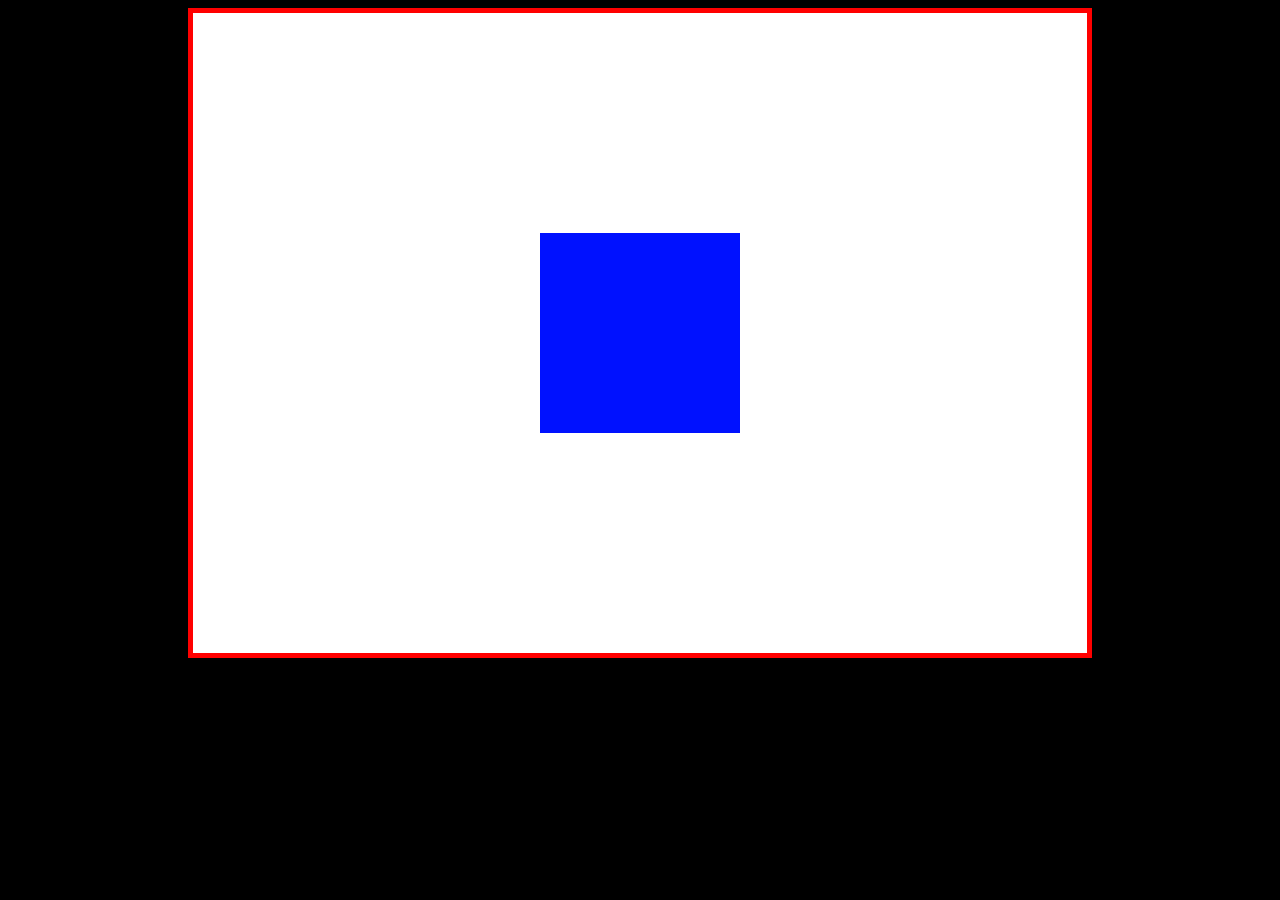
<file: 1 - MON/ex1/index.html>
<!DOCTYPE html>
<html lang="en">
<head>
    <meta charset="UTF-8">
    <meta name="viewport" content="width=device-width, initial-scale=1.0">
    <title>Example 1</title>
    <link rel="stylesheet" href="css/main.css">
</head>
<body>
    <div class="container">
        <div class="box"></div>
    </div>
</body>
</html>
</file>
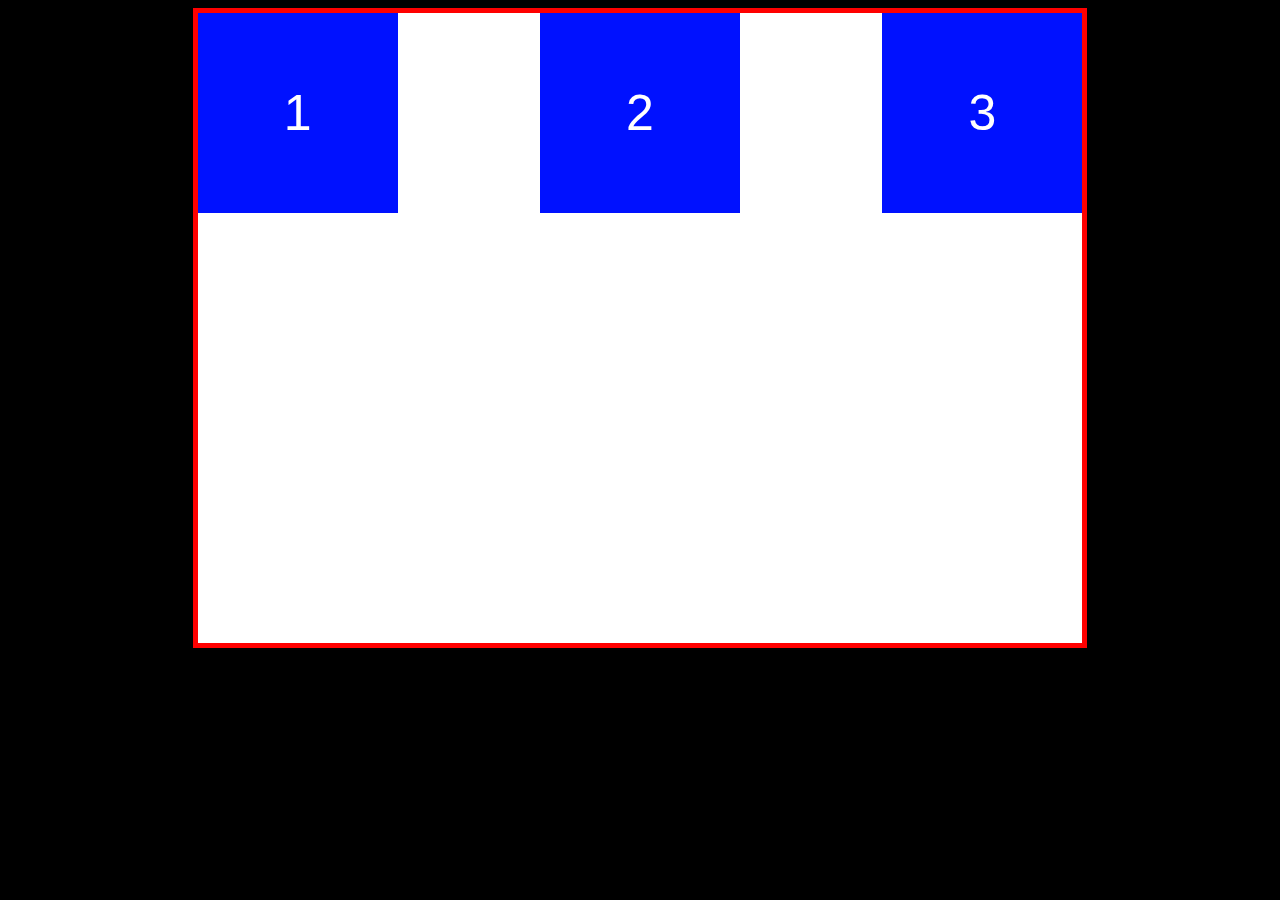
<file: 1 - MON/ex5/index.html>
<!DOCTYPE html>
<html lang="en">
<head>
    <meta charset="UTF-8">
    <meta name="viewport" content="width=device-width, initial-scale=1.0">
    <title>Example 1</title>
    <link rel="stylesheet" href="css/main.css">
</head>
<body>
    <div class="container">
        <div class="box"> 1</div>
        <div class="box"> 2</div>
        <div class="box"> 3</div>
    </div>
</body>
</html>
</file>
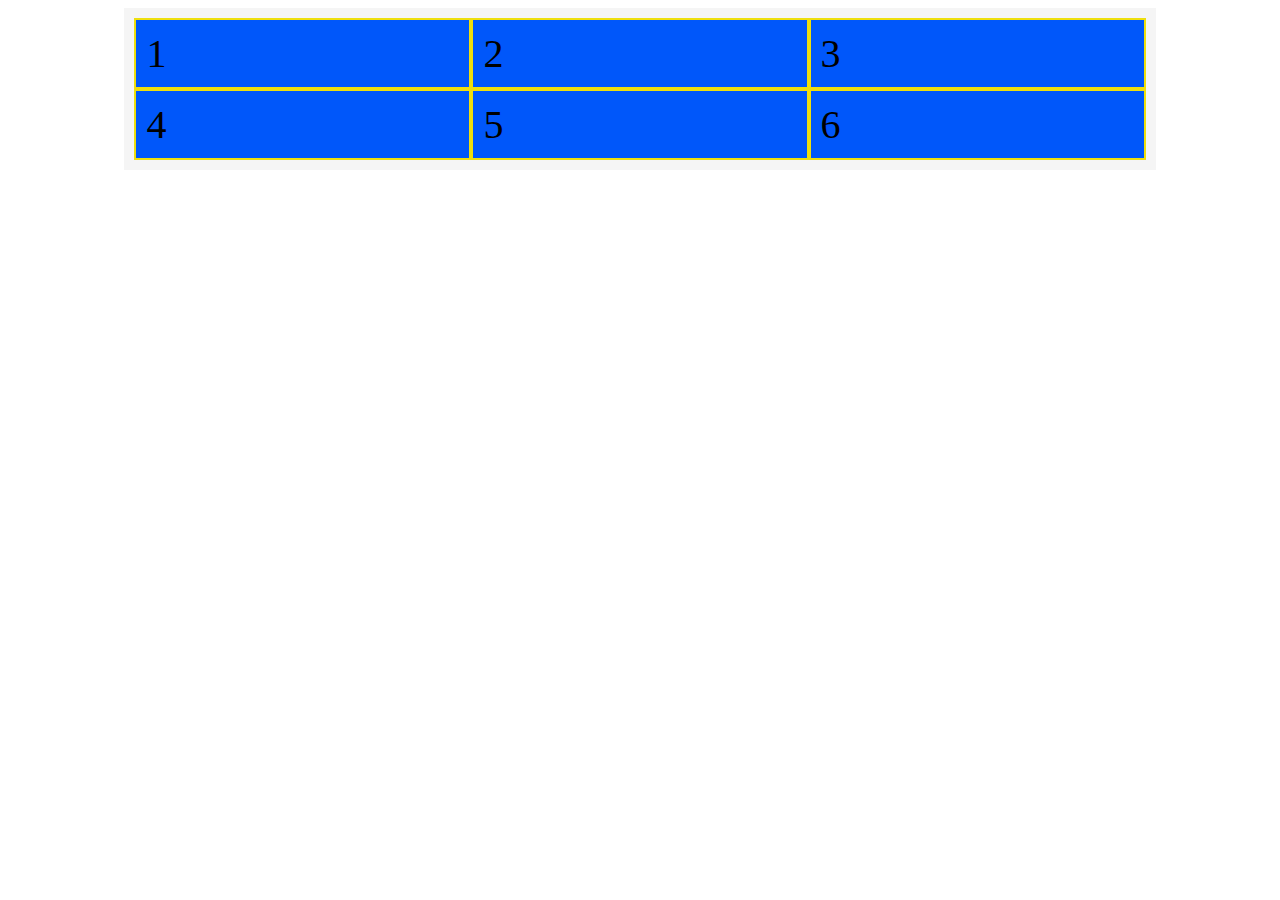
<file: 2 - TUES/ex1/index.html>
<!DOCTYPE html>
<html lang="en">
<head>
    <meta charset="UTF-8">
    <meta name="viewport" content="width=device-width, initial-scale=1.0">
    <title>Grid</title>
    <link rel="stylesheet" href="css/style.css">
</head>
<body>
    <div class="grid-container">
        <div class="grid-item">1</div>
        <div class="grid-item">2</div>
        <div class="grid-item">3</div>  
        <div class="grid-item">4</div>
        <div class="grid-item">5</div>
        <div class="grid-item">6</div>  
      </div>
</body>
</html>
</file>
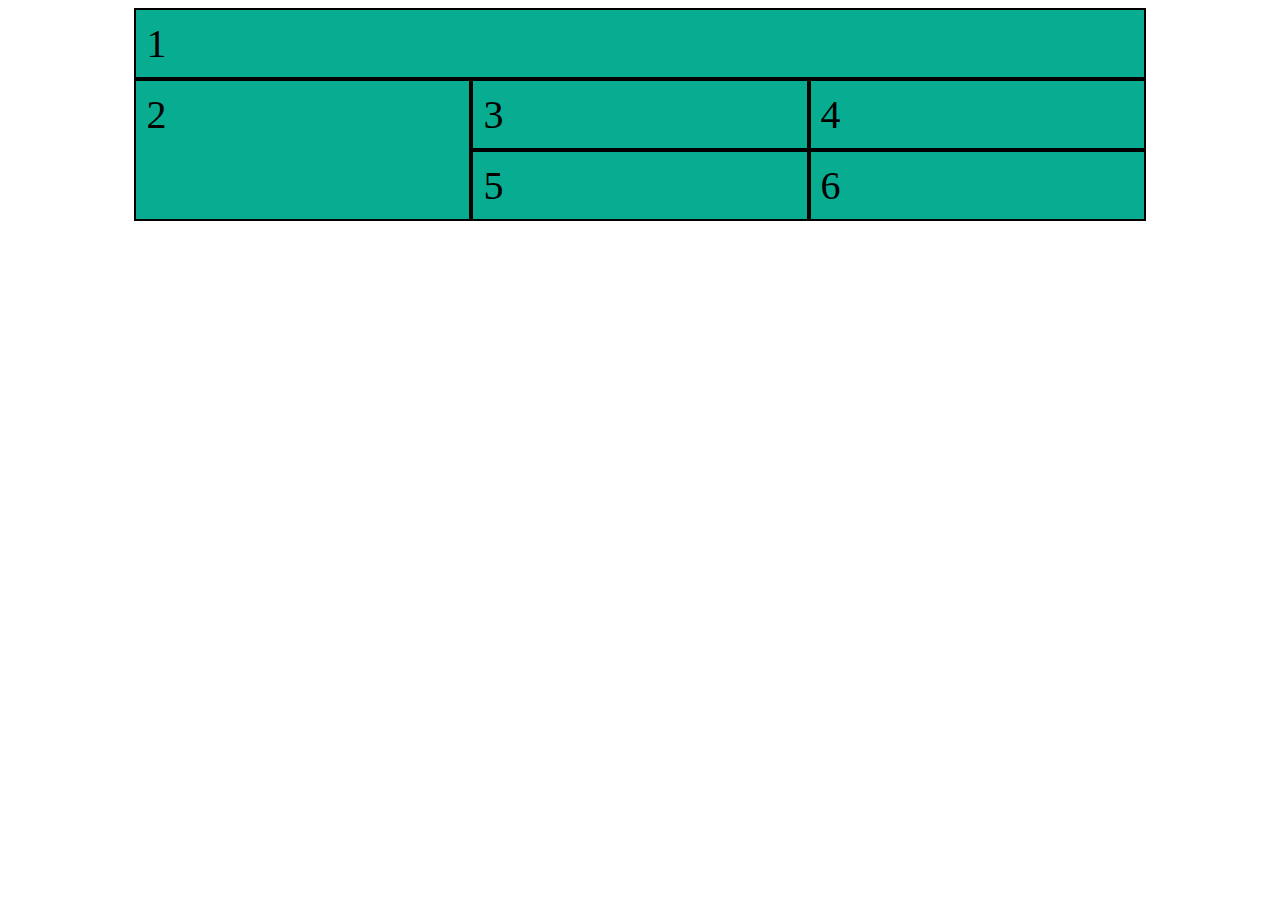
<file: 2 - TUES/ex4/index.html>
<!DOCTYPE html>
<html lang="en">
<head>
    <meta charset="UTF-8">
    <meta name="viewport" content="width=device-width, initial-scale=1.0">
    <title>Grid</title>
    <link rel="stylesheet" href="css/style.css">
</head>
<body>
    <div class="grid-container">
        <div class="grid-item item1">1</div>
        <div class="grid-item item2">2</div>
        <div class="grid-item item3">3</div>  
        <div class="grid-item item4">4</div>
        <div class="grid-item item5">5</div>
        <div class="grid-item item6">6</div>  
      </div>
</body>
</html>
</file>
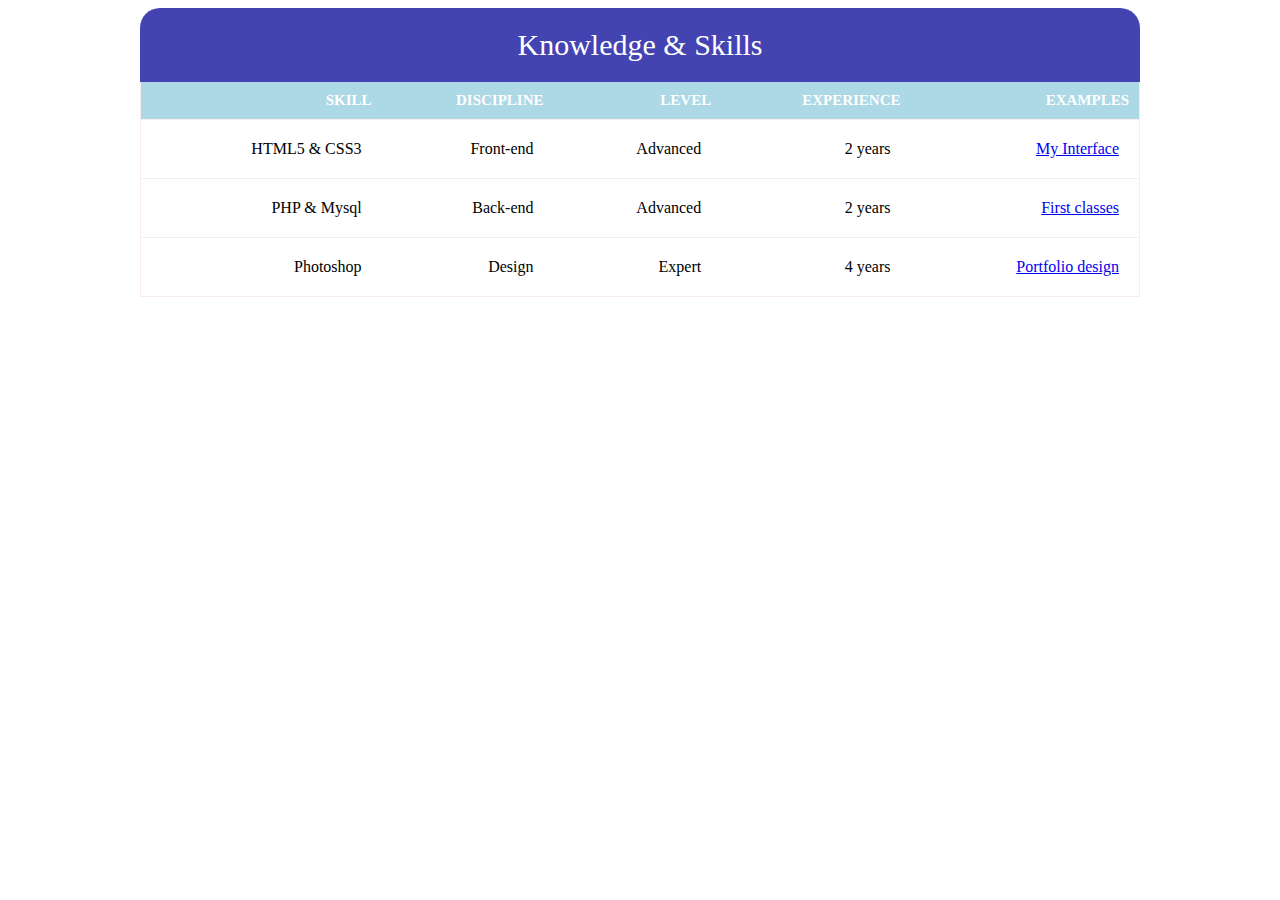
<file: 3 - WED/ex2/index.html>
<html lang="en" data-lt-installed="true">

<head>
  <meta http-equiv="Content-Type" content="text/html; charset=UTF-8">
  <title>This website needs a title </title>
  <link rel="stylesheet" href="css/style.css">
</head>

<body>
  <!-- Create only styles to make it looks like the final example -->
  <table>
    <caption>Knowledge & Skills</caption>
    <thead>
      <tr>
        <th>Skill</th>
        <th>Discipline</th>
        <th>Level</th>
        <th>Experience</th>
        <th>Examples</th>
      </tr>
    </thead>
    <tbody>
      <tr>
        <td>HTML5 & CSS3</td>
        <td>Front-end</td>
        <td>Advanced</td>
        <td>2 years</td>
        <td><a href="https://cdpn.io/CSS3fx/fullpage/FteDi">My Interface</a></td>
      </tr>
      <tr>
        <td>PHP & Mysql</td>
        <td>Back-end</td>
        <td>Advanced</td>
        <td>2 years</td>
        <td><a href="https://cdpn.io/CSS3fx/fullpage/FteDi">First classes</a></td>
      </tr>
      <tr>
        <td>Photoshop</td>
        <td>Design</td>
        <td>Expert</td>
        <td>4 years</td>
        <td><a href="https://cdpn.io/CSS3fx/fullpage/FteDi">Portfolio design</a></td>
      </tr>
    </tbody>
  </table>
</body>

</html>
</file>
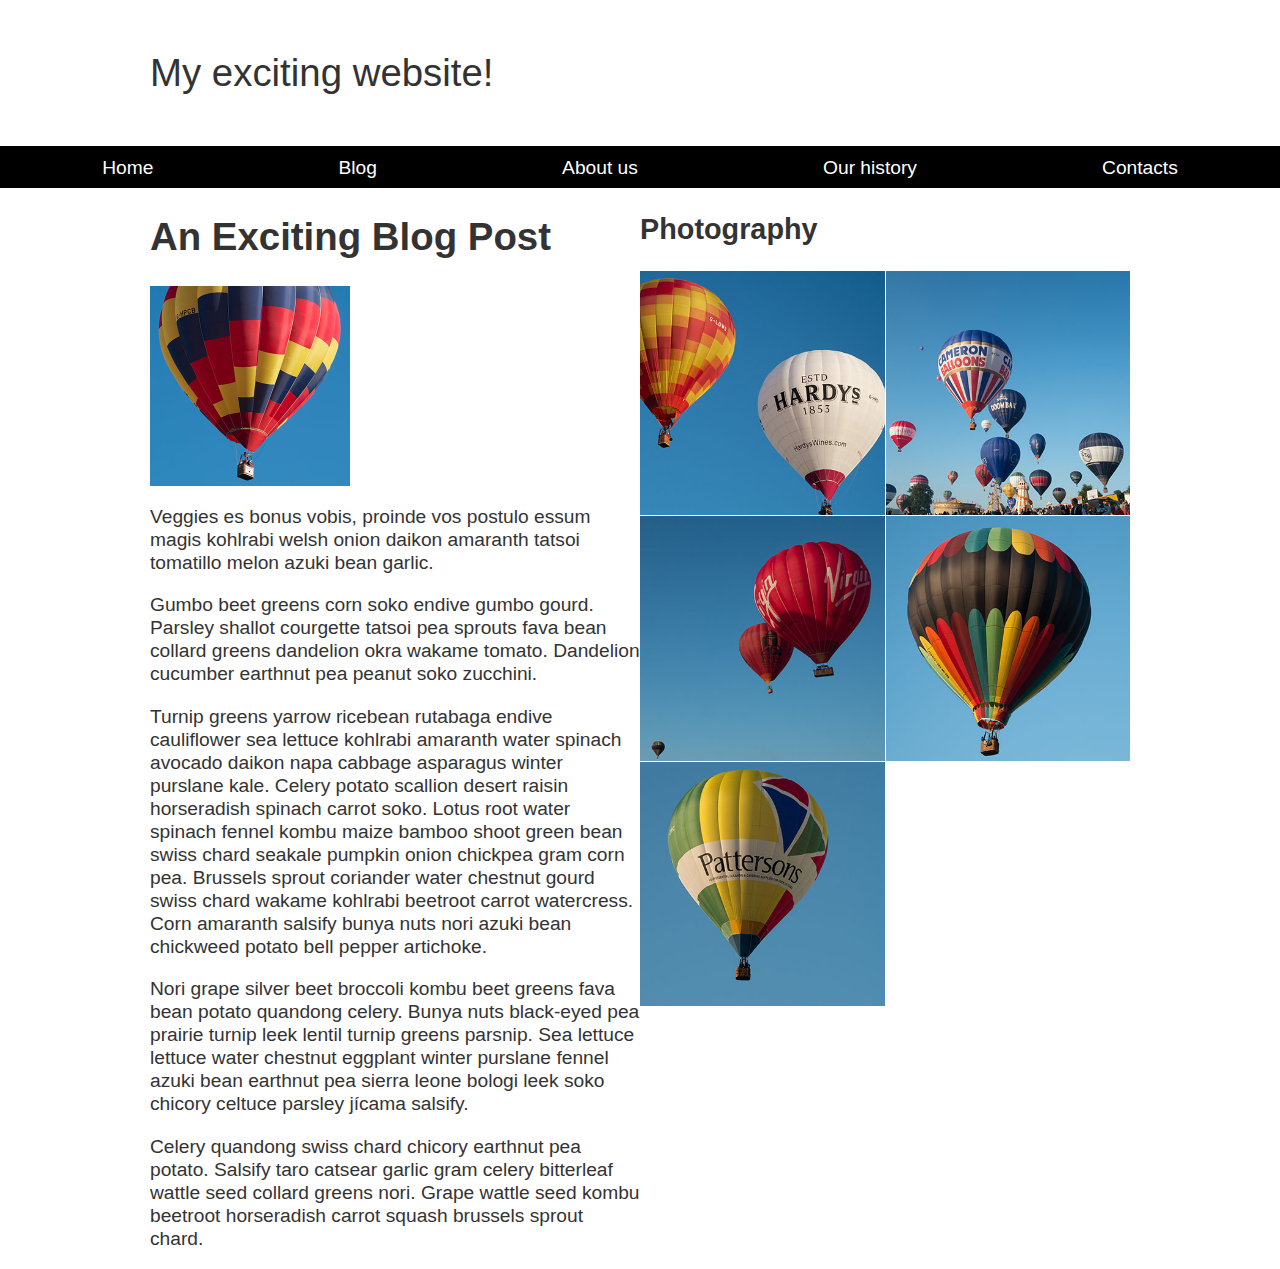
<file: 5 - FRI/ex1/index.html>
<!DOCTYPE html>
<html>
<head>
  <meta charset="utf-8">
  <title>Layout Task</title>
  <link href="css/style.css" rel="stylesheet" type="text/css">
</head>
<body>
  <div class="logo">
    My exciting website!
  </div>
  <nav>
    <ul>
      <li>
        <a href="">Home</a>
      </li>
      <li>
        <a href="">Blog</a>
      </li>
      <li>
        <a href="">About us</a>
      </li>
      <li>
        <a href="">Our history</a>
      </li>
      <li>
        <a href="">Contacts</a>
      </li>
    </ul>
  </nav>
  <main class="grid">
    <article>
      <h1>
        An Exciting Blog Post
      </h1>
      <img src="images/balloon-sq6.jpg" alt="placeholder" class="feature">
      <p>Veggies es bonus vobis, proinde vos postulo essum magis kohlrabi welsh onion daikon amaranth tatsoi tomatillo melon
        azuki bean garlic.</p>

      <p>Gumbo beet greens corn soko endive gumbo gourd. Parsley shallot courgette tatsoi pea sprouts fava bean collard greens
        dandelion okra wakame tomato. Dandelion cucumber earthnut pea peanut soko zucchini.</p>

      <p>Turnip greens yarrow ricebean rutabaga endive cauliflower sea lettuce kohlrabi amaranth water spinach avocado daikon
        napa cabbage asparagus winter purslane kale. Celery potato scallion desert raisin horseradish spinach carrot soko.
        Lotus root water spinach fennel kombu maize bamboo shoot green bean swiss chard seakale pumpkin onion chickpea gram
        corn pea. Brussels sprout coriander water chestnut gourd swiss chard wakame kohlrabi beetroot carrot watercress.
        Corn amaranth salsify bunya nuts nori azuki bean chickweed potato bell pepper artichoke.</p>

      <p>Nori grape silver beet broccoli kombu beet greens fava bean potato quandong celery. Bunya nuts black-eyed pea prairie
        turnip leek lentil turnip greens parsnip. Sea lettuce lettuce water chestnut eggplant winter purslane fennel azuki
        bean earthnut pea sierra leone bologi leek soko chicory celtuce parsley jícama salsify.</p>

      <p>Celery quandong swiss chard chicory earthnut pea potato. Salsify taro catsear garlic gram celery bitterleaf wattle
        seed collard greens nori. Grape wattle seed kombu beetroot horseradish carrot squash brussels sprout chard.</p>
    </article>
    <aside>
      <h2>
        Photography
      </h2>
      <ul class="photos">
        <li>
          <img src="images/balloon-sq1.jpg" alt="placeholder">
        </li>
        <li>
          <img src="images/balloon-sq2.jpg" alt="placeholder">
        </li>
        <li>
          <img src="images/balloon-sq3.jpg" alt="placeholder">
        </li>
        <li>
          <img src="images/balloon-sq4.jpg" alt="placeholder">
        </li>
        <li>
          <img src="images/balloon-sq5.jpg" alt="placeholder">
        </li>
      </ul>
    </aside>
  </main>
</body>
</html>
</file>
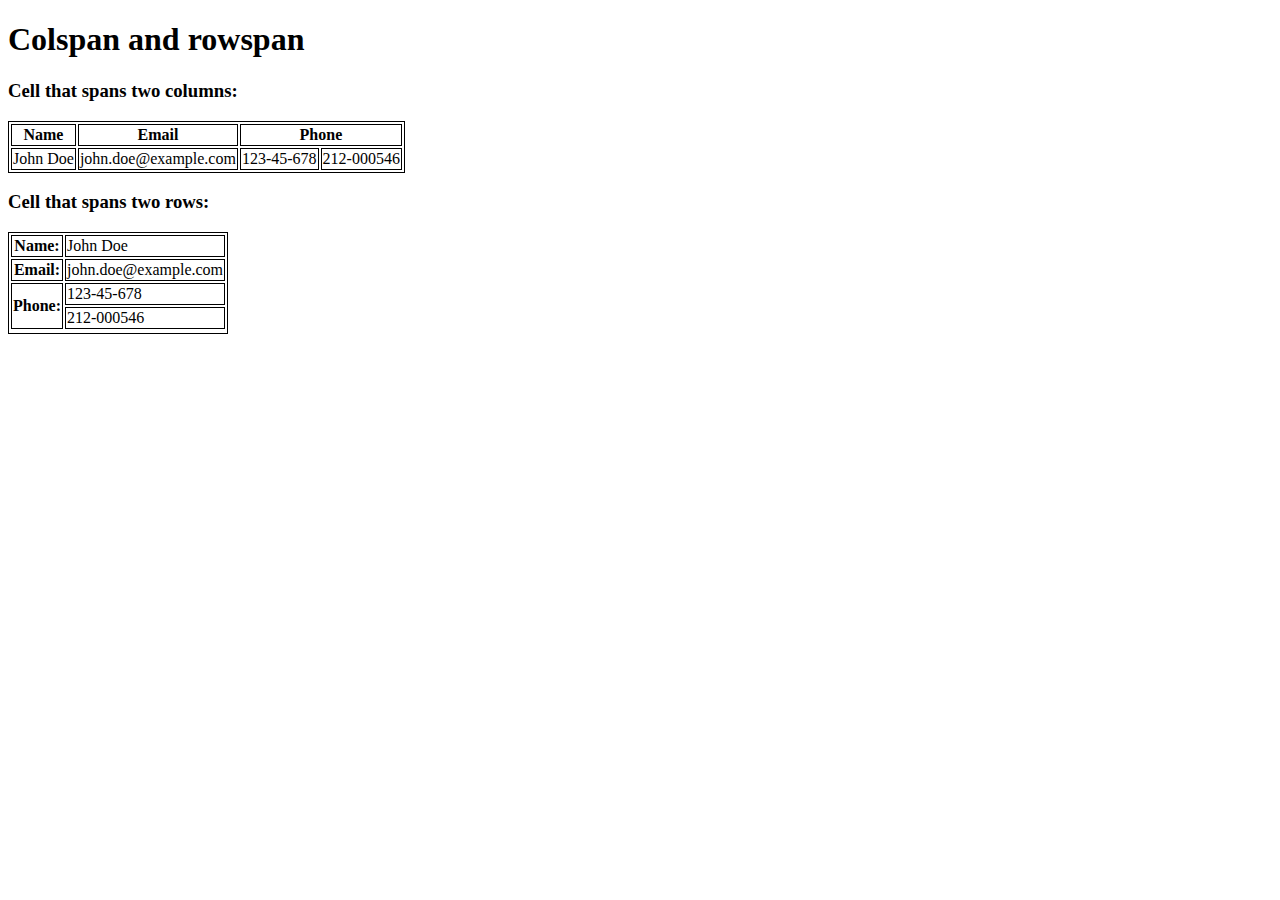
<file: 3 - WED/ex1/table.html>
<!DOCTYPE html>
<html>
    <head>
        <style>
        table, th, td {
        border: 1px solid black;
        }
        </style>
    </head>
    <body>
        <h1>Colspan and rowspan</h1>
        <h3>Cell that spans two columns:</h3>
        <table>
            <thead>
                <tr>
                    <th>Name</th>
                    <th>Email</th>
                    <th colspan="2">Phone</th>
                </tr>
            </thead>
            <tbody>
                <tr>
                    <td>John Doe</td>
                    <td>john.doe@example.com</td>
                    <td>123-45-678</td>
                    <td>212-000546</td>
                </tr>
            </tbody>
        </table>

        <h3>Cell that spans two rows:</h3>
        <table>
           <thead>
               <tr>
                   <th>Name:</th>
                   <td>John Doe</td>
               </tr>
               <tr>
                   <th>Email:</th>
                   <td>john.doe@example.com</td>
               </tr>
               <tr>
                   <th rowspan="2">Phone:</th>
                   <td>123-45-678</td>
                <tr>
                   <td>212-000546</td>
               <tr>
           </thead>
        </table>
    </body>
</html>
</file>
<file: 1 - MON/ex1/css/main.css>
body {
    background: #000;
}
.container {
    background: #fff;
    height: 70vh;
    width: 70%;
    margin: auto;
    padding: 5px;
    border:5px solid red;
    display: flex;
    justify-content: center;
    align-items: center;
    
}
.box {
    height: 200px;
    width: 200px;
    background: #0011ff;
}
</file>
<file: 1 - MON/ex5/css/main.css>
body {
    background: #000;
}
.container {
    background: #fff;
    height: 70vh;
    width: 70%;
    margin: auto;
    border:5px solid red;
    display: flex;
    justify-content: space-between;
}
.box {
    height: 200px;
    width: 200px;
    background: #0011ff;
    font-size:50px;
    font-family: sans-serif;
    color:#fff;
    display: flex;
    justify-content: center;
    align-items: center;
}
</file>
<file: 2 - TUES/ex1/css/style.css>
.grid-container {
    width: 80%;
    margin: auto;
    padding: 10px;
    background: #f5f5f5;
    display: grid;
    grid-template-columns: repeat(3,1fr);
}

.grid-item {
    padding: 10px;
    background: #0057fa;
    font-size: 40px;
    border:2px solid #eedf0d;
}
</file>
<file: 2 - TUES/ex4/css/style.css>
.grid-container {
    width: 80%;
    margin: auto; 
    display: grid;
    grid-template-columns: auto auto auto; 
}

.grid-item {
    padding: 10px;
    background: #08ac90;
    font-size: 40px;
    border: 2px solid;
}
.item1 {
    grid-column: 1/4;
}
.item2 {
    grid-row: 2/4;
}
</file>
<file: 3 - WED/ex2/css/style.css>
table{
    margin: auto;
    border-collapse: collapse;
    width: 1000px;
    
}
caption{
    background: rgb(47, 47, 170);
    color: #ffff;
    font-size: 30px;
    padding: 20px;
    border-top-left-radius:20px;
    border-top-right-radius: 20px;
    outline: none;
    opacity:0.9;
    
}
table th{
    background:lightblue;
    padding: 10px;
    color:#ffff;
    font-size: 15px;
    text-transform: uppercase;
}
table td{
     padding: 20px;    
}

tr{
    border-bottom:1px solid rgb(248, 236, 236);
    border-right:1px solid rgb(248, 236, 236);
    border-left: 1px solid rgb(248, 236, 236);
    
}
tbody,
tr,
td:nth-child(2){
    text-align:right;
}
</file>
<file: 5 - FRI/ex1/css/style.css>
body {
    background-color: #fff;
    color: #333;
    margin: 0;
    font: 1.2em / 1.2 Arial, Helvetica, sans-serif;
  }

  img {
      max-width: 100%;
      display: block;
  }

  .logo {
    font-size: 200%;
    padding: 50px 20px;
    margin: 0 auto;
    max-width: 980px;
  }

  .grid {
    margin: 0 auto;
    padding: 0 20px;
    max-width: 980px;
  }

  nav {
    background-color: #000;
    padding: .5em;
  }

  nav ul {
    margin: 0;
    padding: 0;
    list-style: none;
  }

  nav a {
    color: #fff;
    text-decoration: none;
    padding: .5em 1em;
  }

  .photos {
    list-style: none;
    margin: 0;
    padding: 0;
  }

  .feature {
      width: 200px;
  }
  ul{
    display: flex;
    justify-content:space-around;
  }
  .grid{
    display: flex;
    display:grid;
    grid-template-columns:repeat(2,1fr);
  }
  .photos{
   display: grid;
   grid-template-columns: repeat(2,1fr);
   grid-gap:1px;
  }
</file>
